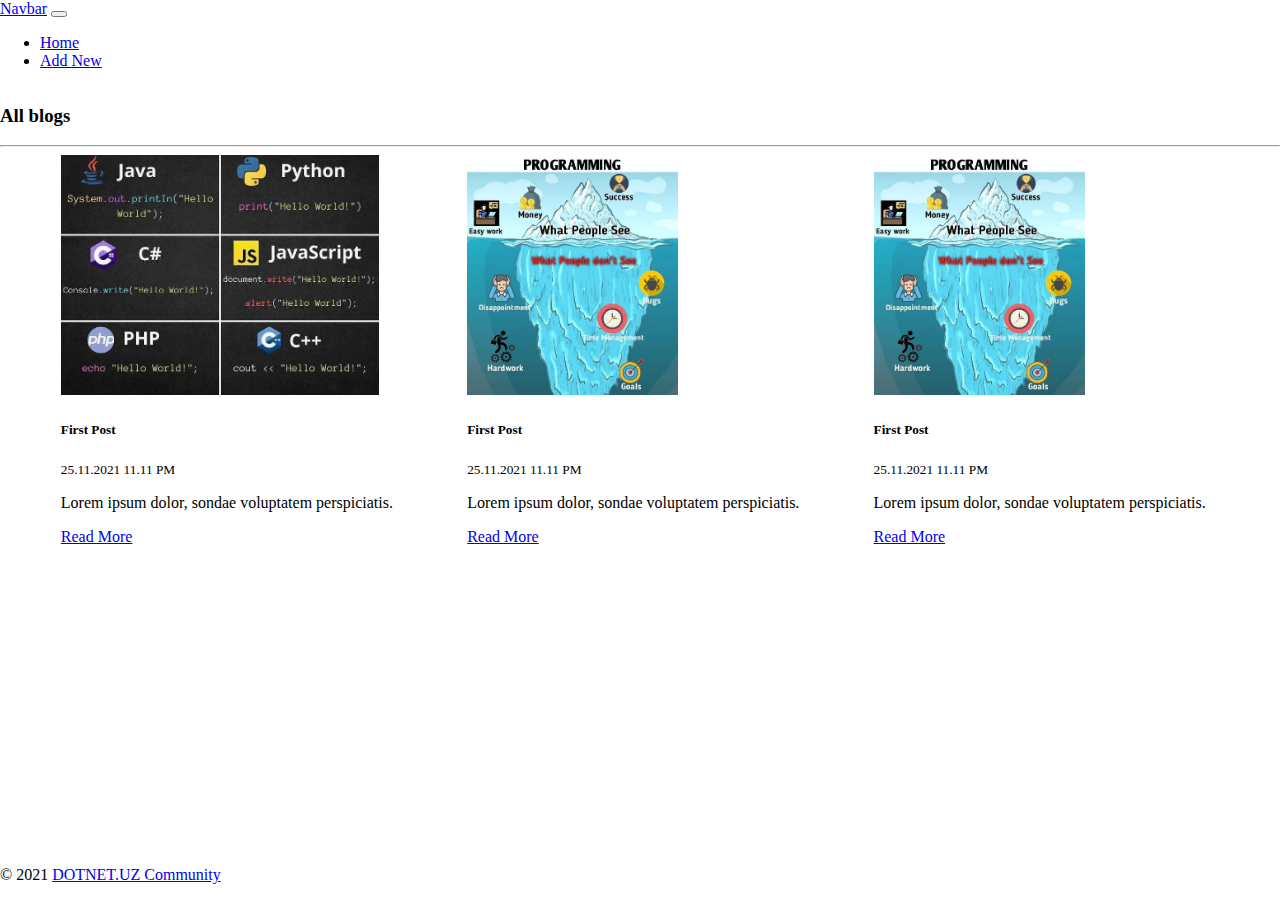
<file: index.html>
<!DOCTYPE html>
<html lang="en">

<head>
    <meta charset="UTF-8">
    <meta http-equiv="X-UA-Compatible" content="IE=edge">
    <meta name="viewport" content="width=device-width, initial-scale=1.0">

    <link href="https://cdn.jsdelivr.net/npm/bootstrap@5.1.3/dist/css/bootstrap.min.css" rel="stylesheet"
        integrity="sha384-1BmE4kWBq78iYhFldvKuhfTAU6auU8tT94WrHftjDbrCEXSU1oBoqyl2QvZ6jIW3" crossorigin="anonymous">
    <link rel="stylesheet"
        href="https://maxst.icons8.com/vue-static/landings/line-awesome/line-awesome/1.3.0/css/line-awesome.min.css">
    <link rel="stylesheet" href="site.css">
    <title>MyBlog - dotnet.uz</title>
</head>

<body>

    <!-- Header -->
    <header>
        <nav class="navbar navbar-expand-lg navbar-dark bg-dark">
            <div class="container-fluid mx-4">
                <a class="navbar-brand" href="#">Navbar</a>
                <button class="navbar-toggler" type="button" data-bs-toggle="collapse" data-bs-target="#navbarNav"
                    aria-controls="navbarNav" aria-expanded="false" aria-label="Toggle navigation">
                    <span class="navbar-toggler-icon"></span>
                </button>
                <div class="collapse navbar-collapse" id="navbarNav">
                    <ul class="navbar-nav">
                        <li class="nav-item">
                            <a href="index.html" class="nav-link">Home</a>
                        </li>
                        <li class="nav-item">
                            <a href="add-blog.html" class="nav-link">Add New</a>
                        </li>
                    </ul>
                </div>
            </div>
        </nav>
    </header>

    <!--Main body-->
    <main class="container  mt-3">
        <h3 class="text-center">All blogs</h3>
        <hr />

        <div class="custom-cards">

            <div class="card m-1 d-inline" style="width: 27%;">
                <img src="Images/photo_2021-11-27_00-43-16.jpg" class="card-img-top" style="height: 15rem;"
                    asp-append-version="true" alt="logo" />
                <div class="card-body custom-card">
                    <h5 class="card-title">First Post</h5>
                    <p class="card-text"><small class="text-muted">25.11.2021 11.11 PM</small></p>
                    <p class="card-text">Lorem ipsum dolor, sondae voluptatem perspiciatis.</p>
                    <a href="blog-detail.html" class="btn btn-primary"><i class="las la-angle-double-right"></i>Read
                        More</a>
                </div>
            </div>

            <div class="card m-1 d-inline" style="width: 27%;">
                <img src="Images/photo_2021-11-27_00-43-32.jpg" class="card-img-top" style="height: 15rem;"
                    asp-append-version="true" alt="logo" />
                <div class="card-body custom-card">
                    <h5 class="card-title">First Post</h5>
                    <p class="card-text"><small class="text-muted">25.11.2021 11.11 PM</small></p>
                    <p class="card-text">Lorem ipsum dolor, sondae voluptatem perspiciatis.</p>
                    <a href="blog-detail.html" class="btn btn-primary"><i class="las la-angle-double-right"></i>Read
                        More</a>
                </div>
            </div>

            <div class="card m-1 d-inline" style="width: 27%;">
                <img src="Images/photo_2021-11-27_00-43-32.jpg" class="card-img-top" style="height: 15rem;"
                    asp-append-version="true" alt="logo" />
                <div class="card-body custom-card">
                    <h5 class="card-title">First Post</h5>
                    <p class="card-text"><small class="text-muted">25.11.2021 11.11 PM</small></p>
                    <p class="card-text">Lorem ipsum dolor, sondae voluptatem perspiciatis.</p>
                    <a href="blog-detail.html" class="btn btn-primary"><i class="las la-angle-double-right"></i>Read
                        More</a>
                </div>
            </div>

        </div>

    </main>

    <!-- Footer -->
    <footer class="py-1 bg-dark border-top mt-4">
        <p class="text-center text-light pt-3">© 2021 <a href="https://dot-net.uz"
                class="link-info">DOTNET.UZ Community</a></p>
    </footer>
<script src="https://cdn.jsdelivr.net/npm/bootstrap@5.1.3/dist/js/bootstrap.bundle.min.js" integrity="sha384-ka7Sk0Gln4gmtz2MlQnikT1wXgYsOg+OMhuP+IlRH9sENBO0LRn5q+8nbTov4+1p" crossorigin="anonymous"></script>
</body>

</html>
</file>
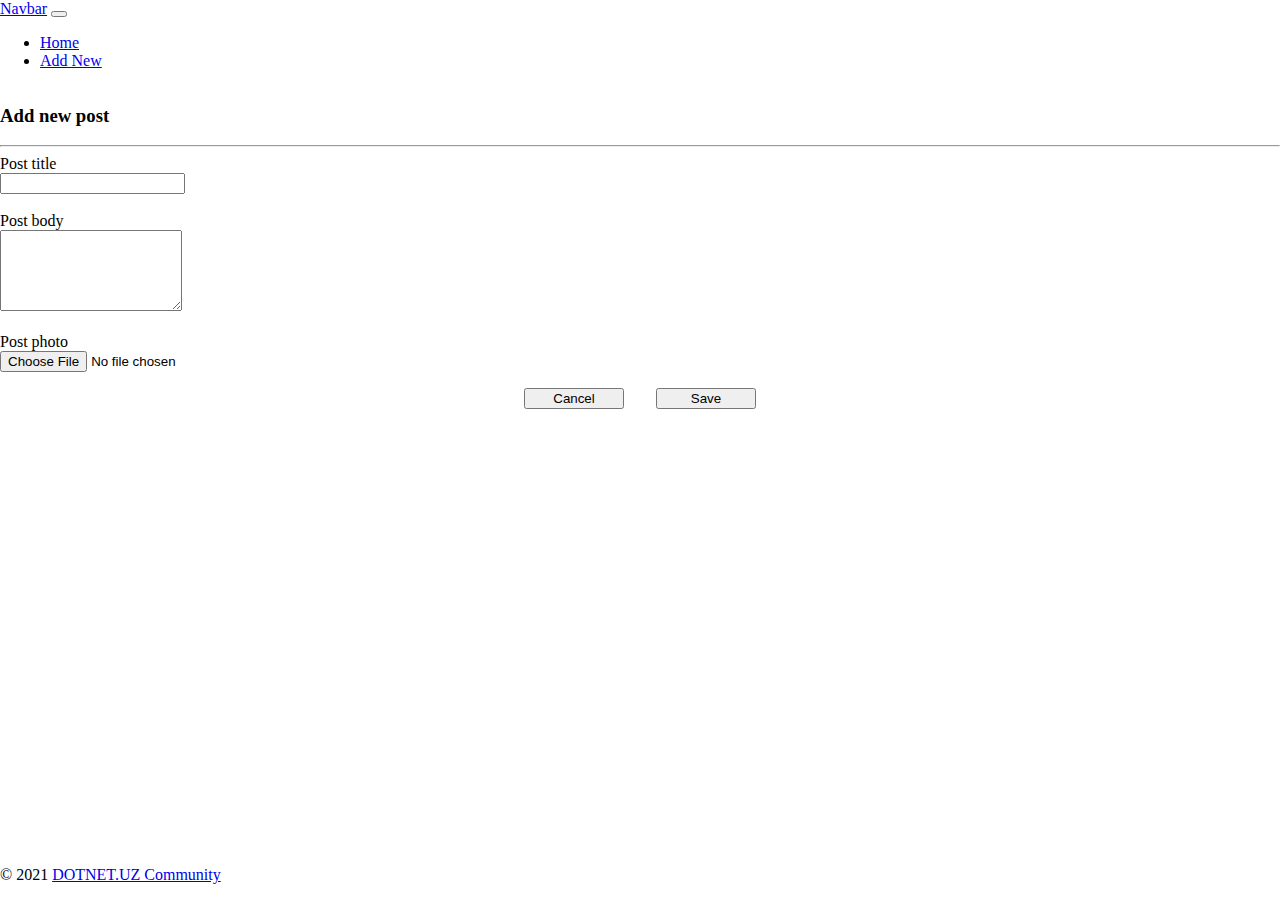
<file: add-blog.html>
<!DOCTYPE html>
<html lang="en">

<head>
    <meta charset="UTF-8">
    <meta http-equiv="X-UA-Compatible" content="IE=edge">
    <meta name="viewport" content="width=device-width, initial-scale=1.0">

    <link href="https://cdn.jsdelivr.net/npm/bootstrap@5.1.3/dist/css/bootstrap.min.css" rel="stylesheet"
        integrity="sha384-1BmE4kWBq78iYhFldvKuhfTAU6auU8tT94WrHftjDbrCEXSU1oBoqyl2QvZ6jIW3" crossorigin="anonymous">
    <link rel="stylesheet"
        href="https://maxst.icons8.com/vue-static/landings/line-awesome/line-awesome/1.3.0/css/line-awesome.min.css">
    <link rel="stylesheet" href="site.css">
    <title>MyBlog - dotnet.uz</title>
</head>

<body>

    <!-- Header -->
    <header>
        <nav class="navbar navbar-expand-lg navbar-dark bg-dark">
            <div class="container-fluid mx-4">
                <a class="navbar-brand" href="#">Navbar</a>
                <button class="navbar-toggler" type="button" data-bs-toggle="collapse" data-bs-target="#navbarNav"
                    aria-controls="navbarNav" aria-expanded="false" aria-label="Toggle navigation">
                    <span class="navbar-toggler-icon"></span>
                </button>
                <div class="collapse navbar-collapse" id="navbarNav">
                    <ul class="navbar-nav">
                        <li class="nav-item">
                            <a href="index.html" class="nav-link active">Home</a>
                        </li>
                        <li class="nav-item">
                            <a href="add-blog.html" class="nav-link">Add New</a>
                        </li>
                    </ul>
                </div>
            </div>
        </nav>
    </header>

    <!--Main body-->
    <main class="container  mt-3">

        <h3 class="text-center">Add new post</h3>
        <hr />

        <form enctype="multipart/form-data" method="post">
            <div class="container mt-3 custom-input">
                <label for="Title" class="form-label">Post title</label>
                <div class="input-group mb-3">
                    <input id="Title" type="text" class="form-control">
                </div>                
                <span for="Title" class="text-danger"></span><br>

                <label for="Body" class="form-label">Post body</label>
                <div class="input-group mb-3">
                    <textarea id="Body" class="form-control" rows="5"></textarea>
                </div>
                <span for="Body" class="text-danger"></span><br>

                <label for="Photo" class="form-label">Post photo</label>
                <div class="input-group mb-3">
                    <input id="Photo" accept="image/*" type="file" class="form-control">
                </div>
            </div>

            <div class="button-group">
                <button class="btn btn-dark">Cancel</button>
                <button type="submit" class="btn btn-success">Save</button>
            </div>
        </form>


    </main>

    <!-- Footer -->
    <footer class="py-1 bg-dark border-top mt-4">
        <p class="text-center text-light pt-3">© 2021 <a href="https://dot-net.uz" class="link-info">DOTNET.UZ
                Community</a></p>
    </footer>

</body>

</html>
</file>
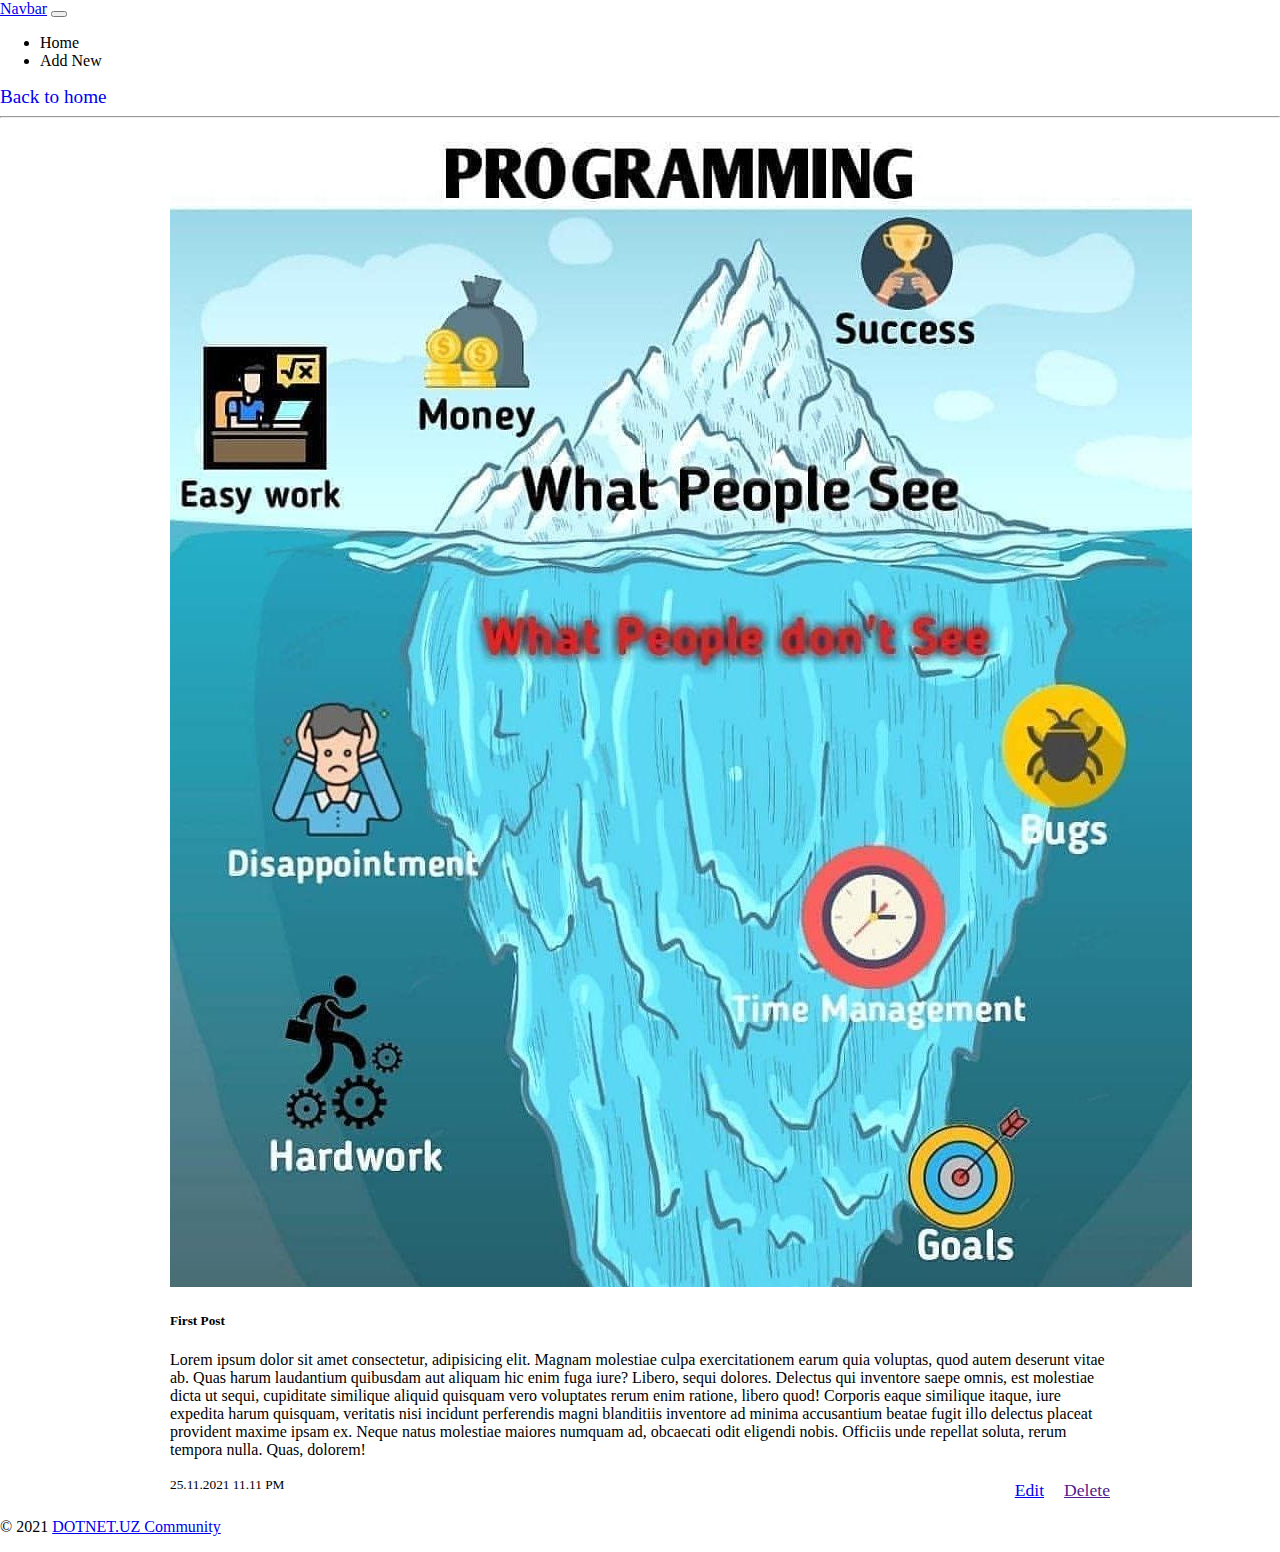
<file: blog-detail.html>
<!DOCTYPE html>
<html lang="en">

<head>
    <meta charset="UTF-8">
    <meta http-equiv="X-UA-Compatible" content="IE=edge">
    <meta name="viewport" content="width=device-width, initial-scale=1.0">

    <link href="https://cdn.jsdelivr.net/npm/bootstrap@5.1.3/dist/css/bootstrap.min.css" rel="stylesheet"
        integrity="sha384-1BmE4kWBq78iYhFldvKuhfTAU6auU8tT94WrHftjDbrCEXSU1oBoqyl2QvZ6jIW3" crossorigin="anonymous">
    <link rel="stylesheet"
        href="https://maxst.icons8.com/vue-static/landings/line-awesome/line-awesome/1.3.0/css/line-awesome.min.css">
    <link rel="stylesheet" href="site.css">
    <title>MyBlog - dotnet.uz</title>
</head>

<body>

    <!-- Header -->
    <header>
        <nav class="navbar navbar-expand-lg navbar-dark bg-dark">
            <div class="container-fluid mx-4">
                <a class="navbar-brand" href="#">Navbar</a>
                <button class="navbar-toggler" type="button" data-bs-toggle="collapse" data-bs-target="#navbarNav"
                    aria-controls="navbarNav" aria-expanded="false" aria-label="Toggle navigation">
                    <span class="navbar-toggler-icon"></span>
                </button>
                <div class="collapse navbar-collapse" id="navbarNav">
                    <ul class="navbar-nav">
                        <li class="nav-item">
                            <a class="nav-link active">Home</a>
                        </li>
                        <li class="nav-item">
                            <a class="nav-link">Add New</a>
                        </li>
                    </ul>
                </div>
            </div>
        </nav>
    </header>

    <!--Main body-->
    <main class="container  mt-3">
        <a href="index.html" class="btn btn-secondary back"><i class="las la-arrow-left"></i> Back to home</a>
        <hr />

        <div class="post-view">
            <div class="card mb-3" style="max-width: 940px;">
                <div class="row g-0">
                    <div class="col-md-4 p-4">
                        <img src="Images/photo_2021-11-27_00-43-32.jpg" class="card-img-top" alt="logo" />
                    </div>
                    <div class="col-md-8">
                        <div class="card-body m-3">
                            <h5 class="card-title">First Post</h5>
                            <p class="card-text">Lorem ipsum dolor sit amet consectetur, adipisicing elit. Magnam
                                molestiae culpa exercitationem earum quia voluptas, quod autem deserunt vitae ab. Quas
                                harum laudantium quibusdam aut aliquam hic enim fuga iure? Libero, sequi dolores.
                                Delectus qui inventore saepe omnis, est molestiae dicta ut sequi, cupiditate similique
                                aliquid quisquam vero voluptates rerum enim ratione, libero quod! Corporis eaque
                                similique itaque, iure expedita harum quisquam, veritatis nisi incidunt perferendis
                                magni blanditiis inventore ad minima accusantium beatae fugit illo delectus placeat
                                provident maxime ipsam ex. Neque natus molestiae maiores numquam ad, obcaecati odit
                                eligendi nobis. Officiis unde repellat soluta, rerum tempora nulla. Quas, dolorem!</p>

                            <div>
                                <small class="text-muted">25.11.2021 11.11 PM</small>
                                <div class="la-group">
                                    <a href="edit-blog.html" class="btn btn-primary mx-2"><i class="las la-edit"></i>Edit</a>
                                    <a href=""  onclick="return confirm('Are you sure delete this post?');"  class="btn btn-danger mx-2"><i class="las la-trash"></i>Delete</a>
                                </div>
                            </div>

                        </div>
                    </div>
                </div>
            </div>
        </div>

    </main>

    <!-- Footer -->
    <footer class="py-1 bg-dark border-top mt-4">
        <p class="text-center text-light pt-3">© 2021 <a href="https://dot-net.uz" class="link-info">DOTNET.UZ
                Community</a></p>
    </footer>
<script src="https://cdn.jsdelivr.net/npm/bootstrap@5.1.3/dist/js/bootstrap.bundle.min.js" integrity="sha384-ka7Sk0Gln4gmtz2MlQnikT1wXgYsOg+OMhuP+IlRH9sENBO0LRn5q+8nbTov4+1p" crossorigin="anonymous"></script>
</body>

</html>
</file>
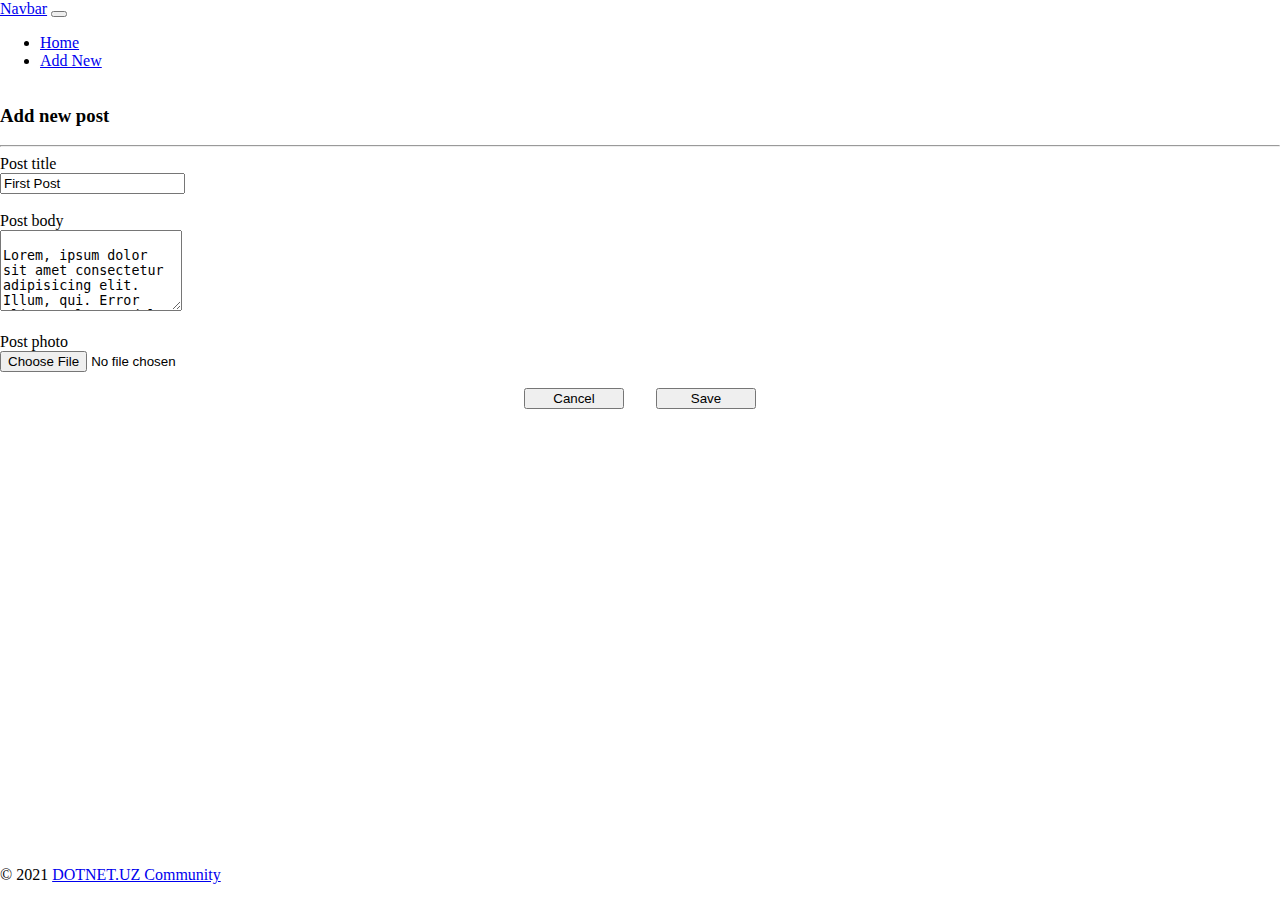
<file: edit-blog.html>
<!DOCTYPE html>
<html lang="en">

<head>
    <meta charset="UTF-8">
    <meta http-equiv="X-UA-Compatible" content="IE=edge">
    <meta name="viewport" content="width=device-width, initial-scale=1.0">

    <link href="https://cdn.jsdelivr.net/npm/bootstrap@5.1.3/dist/css/bootstrap.min.css" rel="stylesheet"
        integrity="sha384-1BmE4kWBq78iYhFldvKuhfTAU6auU8tT94WrHftjDbrCEXSU1oBoqyl2QvZ6jIW3" crossorigin="anonymous">
    <link rel="stylesheet"
        href="https://maxst.icons8.com/vue-static/landings/line-awesome/line-awesome/1.3.0/css/line-awesome.min.css">
    <link rel="stylesheet" href="site.css">
    <title>MyBlog - dotnet.uz</title>
</head>

<body>

    <!-- Header -->
    <header>
        <nav class="navbar navbar-expand-lg navbar-dark bg-dark">
            <div class="container-fluid mx-4">
                <a class="navbar-brand" href="#">Navbar</a>
                <button class="navbar-toggler" type="button" data-bs-toggle="collapse" data-bs-target="#navbarNav"
                    aria-controls="navbarNav" aria-expanded="false" aria-label="Toggle navigation">
                    <span class="navbar-toggler-icon"></span>
                </button>
                <div class="collapse navbar-collapse" id="navbarNav">
                    <ul class="navbar-nav">
                        <li class="nav-item">
                            <a href="index.html" class="nav-link active">Home</a>
                        </li>
                        <li class="nav-item">
                            <a href="add-blog.html" class="nav-link">Add New</a>
                        </li>
                    </ul>
                </div>
            </div>
        </nav>
    </header>

    <!--Main body-->
    <main class="container  mt-3">

        <h3 class="text-center">Add new post</h3>
        <hr />

        <form enctype="multipart/form-data" method="post">
            <div class="container mt-3 custom-input">
                <label for="Title" class="form-label">Post title</label>
                <div class="input-group mb-3">
                    <input id="Title" type="text" class="form-control" value="First Post">
                </div>
                <span for="Title" class="text-danger"></span><br>

                <label for="Body" class="form-label">Post body</label>
                <div class="input-group mb-3">
                    <textarea id="Body" class="form-control" rows="5">
                        Lorem, ipsum dolor sit amet consectetur adipisicing elit. Illum, qui. Error aliquam placeat dolor consequatur esse at repellendus voluptatem, quos modi blanditiis, repellat amet. Sint, dolorem. Amet obcaecati voluptatem accusantium.
                    </textarea>
                </div>
                <span for="Body" class="text-danger"></span><br>

                <label for="Photo" class="form-label">Post photo</label>
                <div class="input-group mb-3">
                    <input id="Photo" accept="image/*" type="file" class="form-control">
                </div>
            </div>

            <div class="button-group">
                <button class="btn btn-dark">Cancel</button>
                <button type="submit" class="btn btn-success">Save</button>
            </div>
        </form>


    </main>

    <!-- Footer -->
    <footer class="py-1 bg-dark border-top mt-4">
        <p class="text-center text-light pt-3">© 2021 <a href="https://dot-net.uz" class="link-info">DOTNET.UZ
                Community</a></p>
    </footer>
<script src="https://cdn.jsdelivr.net/npm/bootstrap@5.1.3/dist/js/bootstrap.bundle.min.js" integrity="sha384-ka7Sk0Gln4gmtz2MlQnikT1wXgYsOg+OMhuP+IlRH9sENBO0LRn5q+8nbTov4+1p" crossorigin="anonymous"></script>
</body>

</html>
</file>
<file: site.css>
html {
    height: 100%;
}

body {
    height: 100%;
    display: flex;
    flex-direction: column;
    padding: 0;
    margin: 0;
}

main {
    flex-grow: 1;
}

.custom-input {
    width: 50%;
}

.button-group {
    display: flex;
    justify-content: center;
}

.button-group button {
    width: 100px;
    margin: 1rem;
}

.button-group a {
    width: 100px;
    margin: 1rem;
}

.custom-card a {
    width: auto;
}

.back {
    font-size: 1.2rem;
    text-decoration: none;
}

.post-view {
    display: flex;
    justify-content: center;
}

.custom-cards {
    display: flex;
    justify-content: space-evenly;
    flex-wrap: wrap;
}

.custom-cards img {
    object-fit: cover;
}

.la-group {
    display: inline;
    float: right;
}

.la-group i {
    font-size: 1.5rem;
    margin-right: 1rem;
}

.la-group a {
    font-size: 1.1rem;
}
</file>
